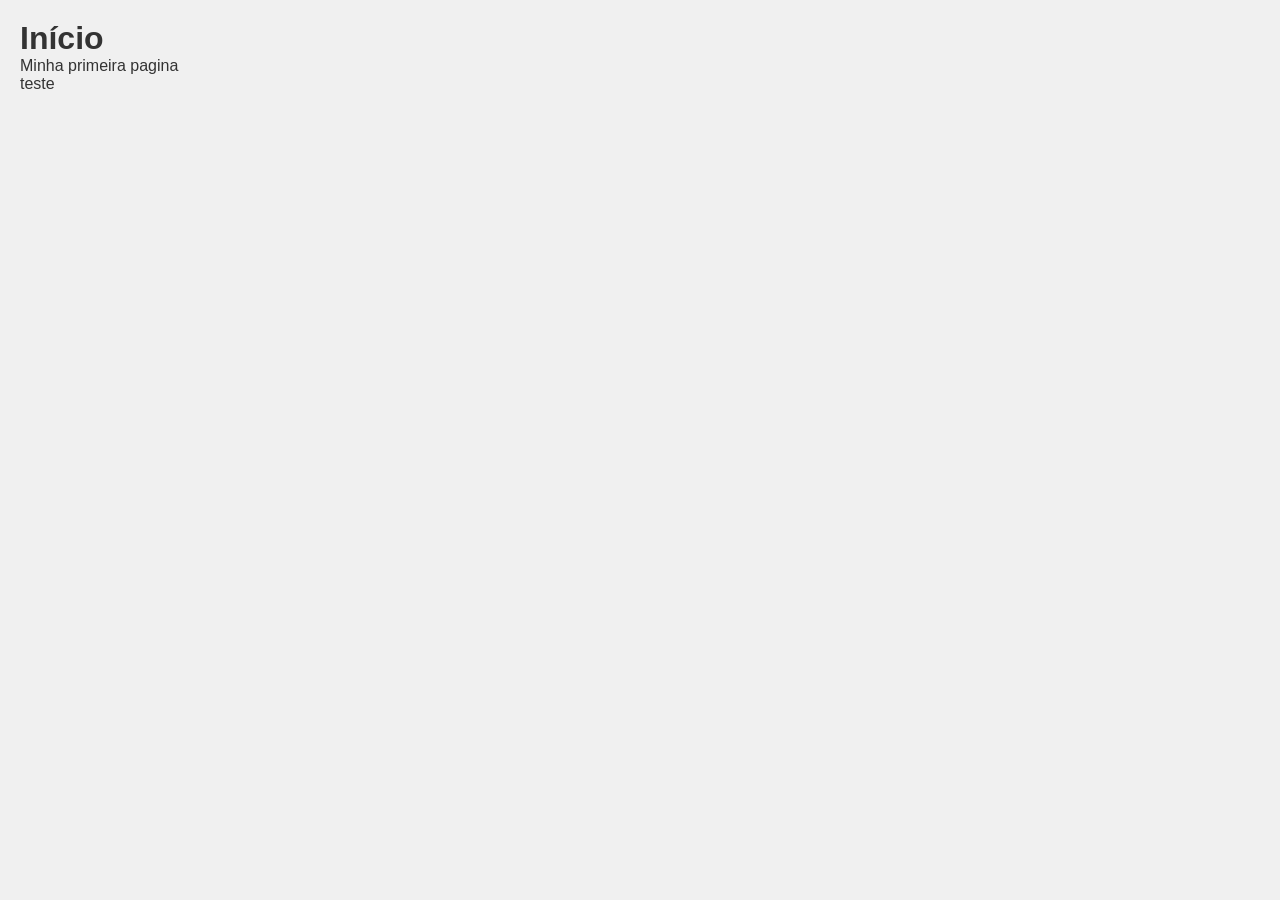
<file: index.html>
<!DOCTYPE html>
<html lang="pt-br">
<head>
    <meta charset="UTF-8">
    <meta name="viewport" content="width=device-width, initial-scale=1.0">
    <title>Página Inicial</title>
    <link rel="stylesheet" href="assets/css/estilo.css">
</head>
<body>
    <h1>Início</h1>
    <p>Minha primeira pagina</p>
    <p>teste</p>
    <script src="assets/js/App.js"></script>
</body>
</html>
</file>
<file: assets/css/estilo.css>
* {
    margin: 0;
    padding: 0;
    box-sizing: border-box;
}

body {
    font-family: Arial, Helvetica, sans-serif;
    background-color: #f0f0f0;
    color: #333;
    padding: 20px;
}
</file>
